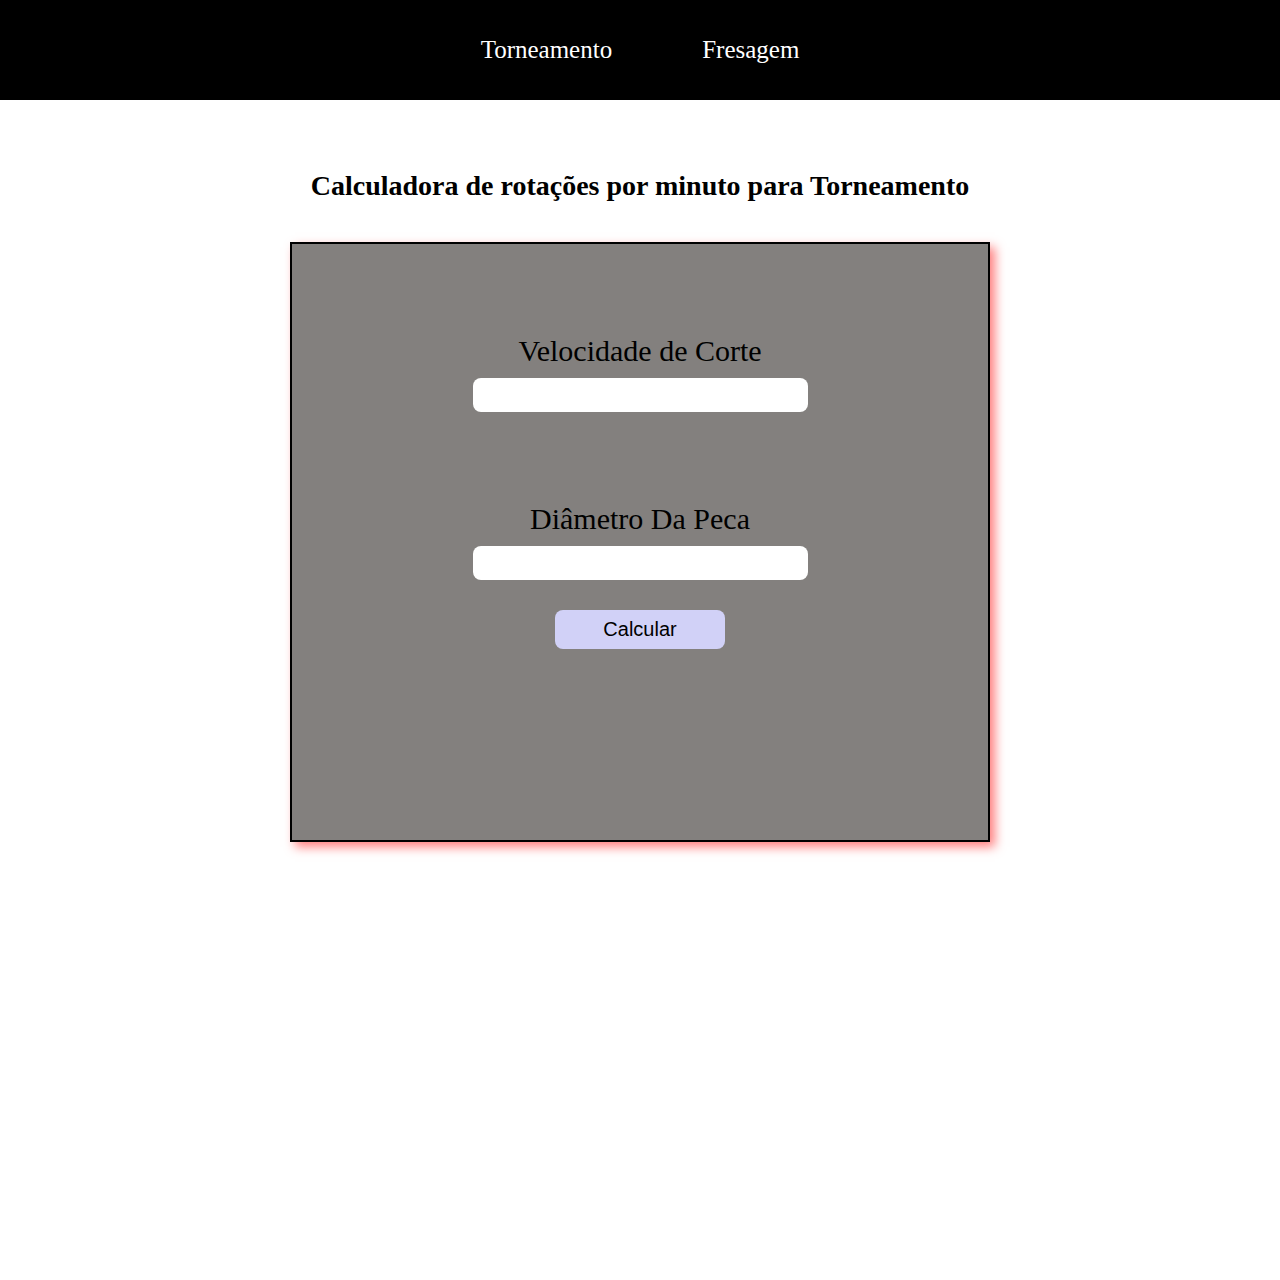
<file: index.html>
<!DOCTYPE html>
<html lang="pt-br">

<head>
    <meta charset="UTF-8">
    <meta name="viewport" content="width=device-width, initial-scale=1.0">
    <title>Calculadora de rotações por minuto para Torneamento</title>
    <link rel="stylesheet" href="./assets/css/style.css">
</head>

<body>

    <header>
        <nav>
            <ul>
                <li><a href="./index.html">Torneamento</a></li>
                <li><a href="./freasagem.html">Fresagem</a></li>
            </ul>
        </nav>
    </header>

    <main>

        <h1>Calculadora de rotações por minuto para Torneamento</h1>

        <fieldset>
            <form action="">
                <label for="velocidadeDeCorte">Velocidade de Corte</label>
                <input type="number" id="velocidadeDeCorte">

                <label for="diametroDaPeca">Diâmetro Da Peca</label>
                <input type="number" id="diametroDaPeca">
            </form>
            <button id="btn">Calcular</button>
            <p id="resultado"></p>
        </fieldset>


    </main>


    <script src="./assets/js/tornoamento.js"></script>
</body>

</html>
</file>
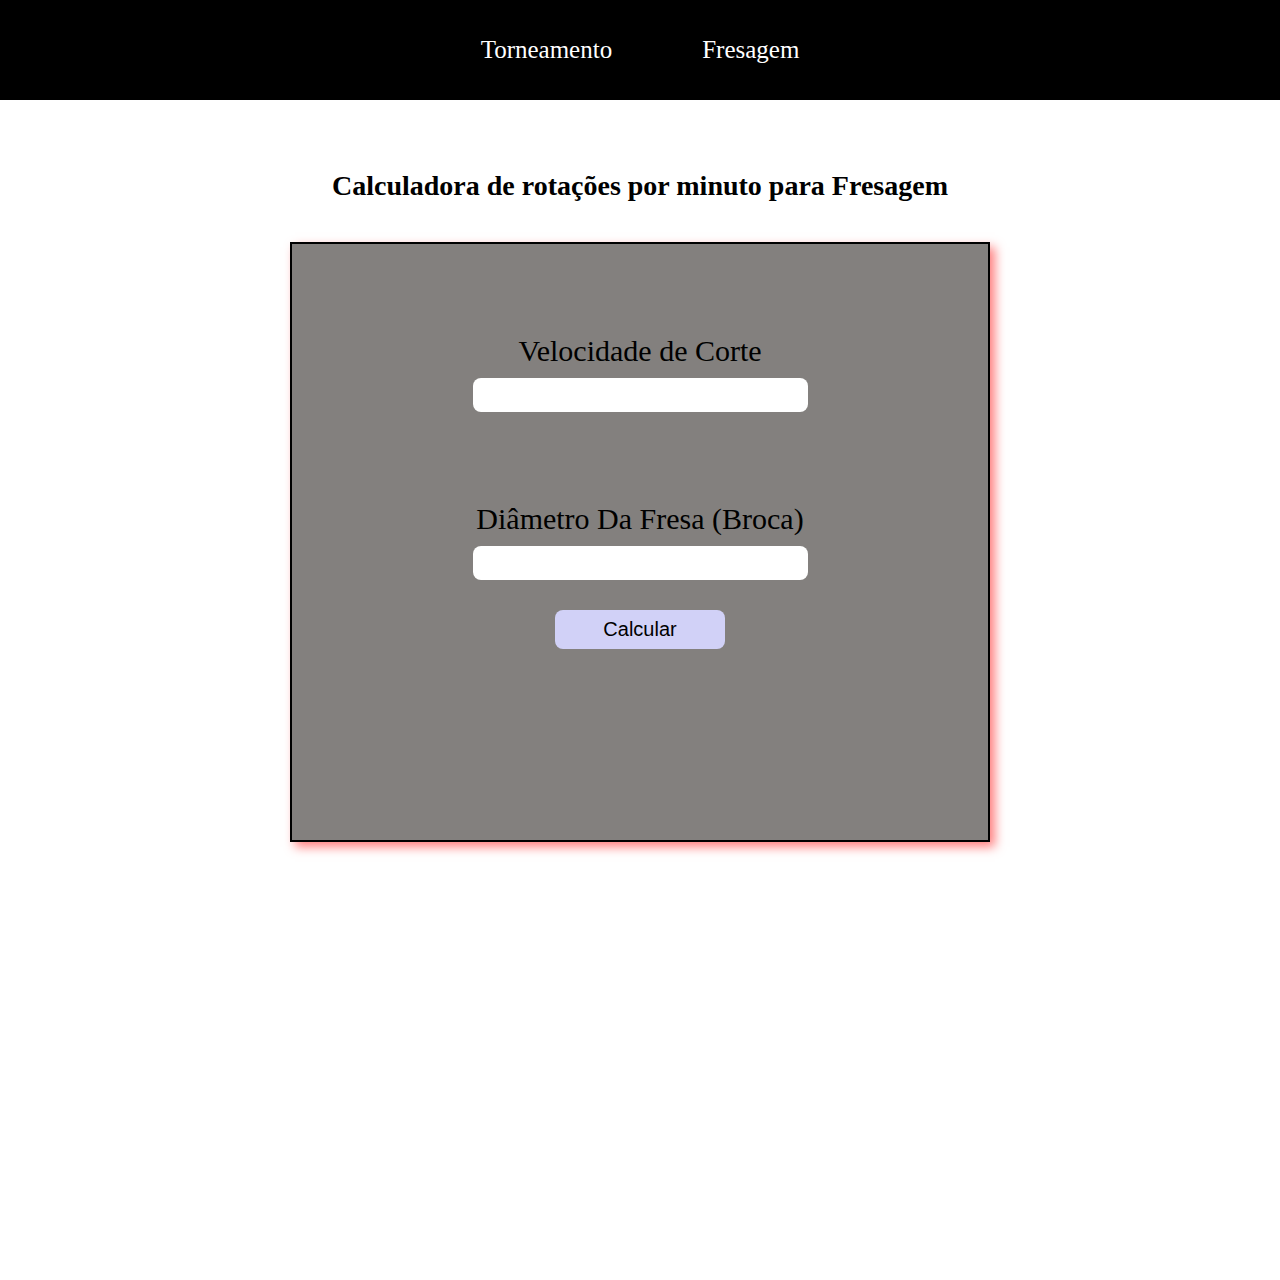
<file: freasagem.html>
<!DOCTYPE html>
<html lang="pt-br">

<head>
    <meta charset="UTF-8">
    <meta name="viewport" content="width=device-width, initial-scale=1.0">
    <title>Calculadora de rotações por minuto para Fresagem</title>
    <link rel="stylesheet" href="./assets/css/style.css">
</head>

<body>
    <header>
        <nav>
            <ul>
                <li><a href="./index.html">Torneamento</a></li>
                <li><a href="./freasagem.html">Fresagem</a></li>
            </ul>
        </nav>

    </header>

    <main>

        <h1>Calculadora de rotações por minuto para Fresagem</h1>

        <fieldset>
            <form action="">
                <label for="velocidadeDeCorte">Velocidade de Corte</label>
                <input type="number" id="velocidadeDeCorte" required>

                <label for="diametroDaFresa">Diâmetro Da Fresa (Broca)</label>
                <input type=" number" id="diametroDaFresa" required>
            </form>
            <button id="btn">Calcular</button>
            <p id="resultado"></p>
        </fieldset>
    </main>
    <script src="./assets/js/fresagem.js"></script>
</body>

</html>
</file>
<file: assets/css/style.css>
* {
    margin: 0;
    padding: 0;
    box-sizing: border-box;
}

body {
    background: rgb(255, 255, 255);
    color: rgb(0, 0, 0);
    height: 100vw;
}

header {
    display: flex;
    align-items: center;
    justify-content: center;
    background-color: black;
    height: 100px;
}

ul {
    list-style: none;
    display: flex;
    gap: 100px;
}

a {
    text-decoration: none;
    color: rgb(255, 255, 255);
    font-size: 24px;

}

a:hover {
    color: blue;
    gap: 150px;
    font-size: 30px;
    transition: 1s ease;

}

main {
    display: flex;
    justify-content: center;
    align-items: center;
    flex-direction: column;
}

h1 {
    margin-top: 70px;
}

fieldset {
    width: 600px;
    height: 600px;
    margin-top: 40px;
    text-align: center;
    border: 2px solid black;
    background-color: rgb(131, 128, 126);
    box-shadow: 5px 5px 10px 0px rgba(255, 1, 1, 0.5);
}

form {
    display: flex;
    flex-direction: column;
    align-items: center;
    justify-content: center;
}

label {
    font-size: 30px;
    margin: 100px 0 10px 0;
    cursor: pointer;
}

input {
    padding: 0.5rem 4rem;
    border: none;
    border-radius: 8px;
    touch-action: none;
    font-size: 16px;
}

button {
    font-size: 18px;
    padding: 0.5rem 2rem;
    border: none;
    border-radius: 8px;
    background-color: rgb(209, 209, 247);
    color: rgb(0, 0, 0);
    margin-top: 30px;
    cursor: pointer;
}

button:hover {
    background-color: rgb(17, 17, 17);
    color: rgb(198, 198, 245);
    transition: 1s ease;
    transform: scale(1.1);
}

p {
    font-size: 25px;
    margin-top: 30px;
    color: rgb(7, 7, 7);
    text-decoration: underline;
}


@media (min-width:300px) {
    ul {
        gap: 70px;
    }

    a {
        font-size: 20px;
    }

    a:hover {
        font-size: 25px;
    }

    h1 {
        font-size: 20px;
        text-align: center;
    }

    fieldset {
        width: 290px;
        height: 500px;
    }

    label {

        margin: 80px 0 10px 0;
        font-size: 21px;
    }

    input {
        padding: 0.5rem 2rem;
    }

    button {
        font-size: 16px;
        padding: 0.3rem 1rem;
    }

    p {
        font-size: 16px;
    }

}

@media (min-width:375px) {

    ul {
        gap: 80px;
    }

    a {
        font-size: 22px;
    }

    a:hover {
        font-size: 26px;
    }

    h1 {
        font-size: 22px;
        text-align: center;
    }

    fieldset {
        width: 350px;
        height: 500px;
    }

    label {
        margin: 80px 0 10px 0;
        font-size: 25px;
    }

    input {
        padding: 0.5rem 3rem;
    }

    button {
        font-size: 18px;
        padding: 0.3rem 2rem;
    }

    p {
        font-size: 20px;
    }
}

@media (min-width: 425px) {

    ul {
        gap: 90px;
    }

    a {
        font-size: 22px;
    }

    a:hover {
        font-size: 26px;
    }

    h1 {
        font-size: 22px;
        text-align: center;
    }

    fieldset {
        width: 380px;
        height: 500px;
    }

    label {
        margin: 80px 0 10px 0;
        font-size: 25px;
    }

    input {
        padding: 0.5rem 3rem;
    }

    button {
        font-size: 18px;
        padding: 0.3rem 2rem;
    }

    p {
        font-size: 20px;
    }
}

@media (min-width: 768px) {


    a {
        font-size: 25px;
    }

    a:hover {
        font-size: 28px;
    }

    h1 {
        font-size: 28px;
        text-align: center;
    }

    fieldset {
        width: 700px;
        height: 600px;
    }

    label {
        margin: 90px 0 10px 0;
        font-size: 30px;
    }

    input {
        padding: 0.5rem 4rem;
    }

    button {
        font-size: 20px;
        padding: 0.5rem 3rem;
    }

    p {
        font-size: 30px;
    }

}
</file>
